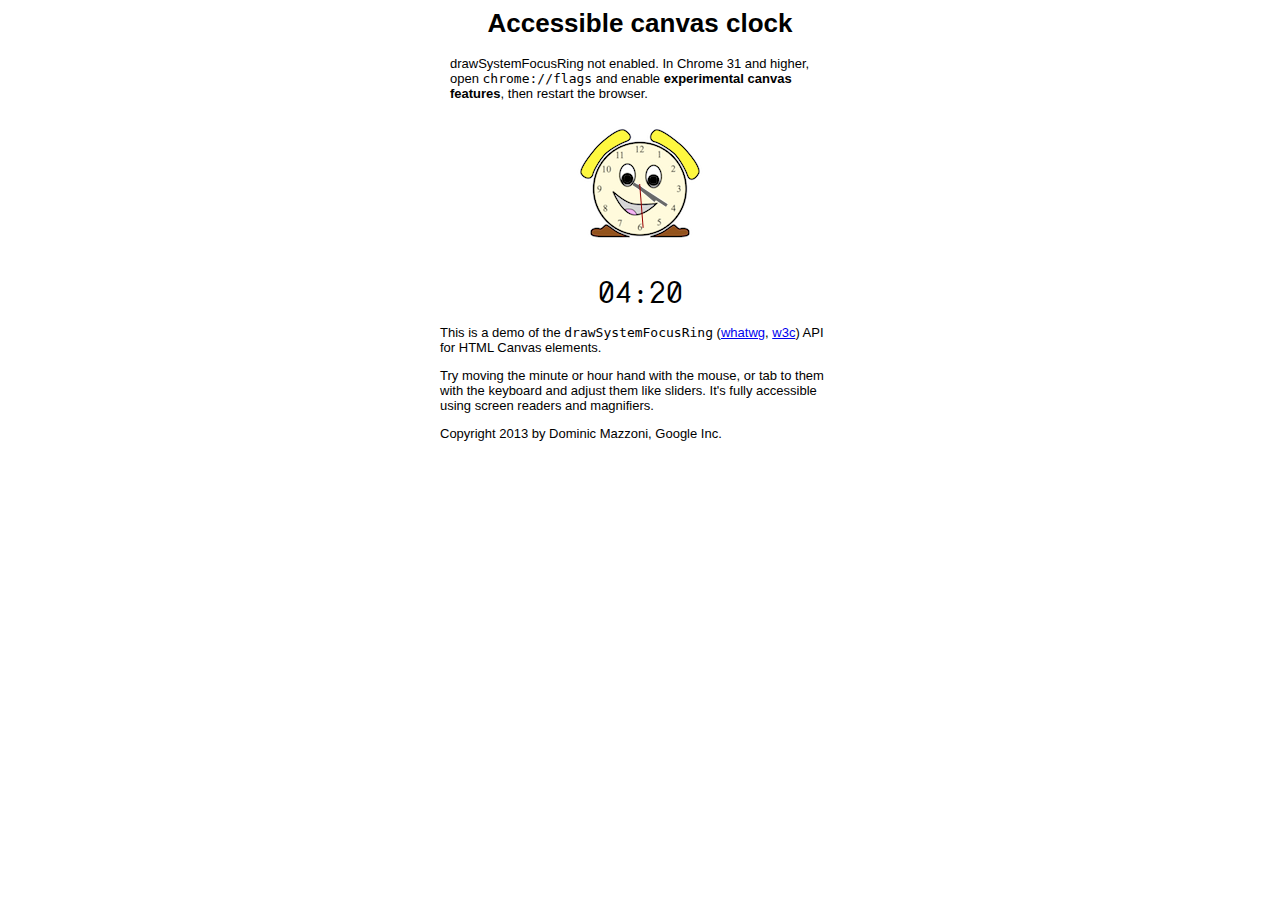
<file: accessibility/canvas-demo.html>
<html>
<head>
  <title>Canvas Clock Example</title>
  <link href='http://fonts.googleapis.com/css?family=Nova%20Mono' rel='stylesheet' type='text/css'>
  <style>
    h1 {
      text-align: center;
    }
    #main {
      width: 400px;
      margin-left: auto;
      margin-right: auto;
      font-family: arial, helvetica, sans-serif;
      font-size: 13;
    }
    #clock {
      display: block;
      margin-left: auto;
      margin-right: auto;
    }
    #time {
      font-family: Nova Mono, Courier;
      font-size: 30px;
      margin: 10px;
      text-align: center;
    }
  </style>
  <script src='accessible_canvas_clock.js'></script>
</head>
<body onload="load()">

<div id="main">

  <h1>
    Accessible canvas clock
  </h1>

  <div id="unsupported" hidden style="margin: 10px">
    drawSystemFocusRing not enabled. In Chrome 31 and higher,
    open <tt>chrome://flags</tt> and enable <b>experimental canvas features</b>,
    then restart the browser.
  </div>

  <canvas id="clock" width="150" height="150">
    <input id="hour" type="range" min="1" max="12" aria-label="Hour hand">
    <input id="minute" type="range" min="0" max="59" aria-label="Minute hand">
  </canvas>

  <div id="time">00:00</div>

  <div>
    <p>
    This is a demo of the <tt>drawSystemFocusRing</tt>
    (<a href="http://www.whatwg.org/specs/web-apps/current-work/multipage/the-canvas-element.html#dom-context-2d-drawsystemfocusring">whatwg</a>,
    <a href="http://www.w3.org/html/wg/drafts/2dcontext/html5_canvas/#dom-context-2d-drawsystemfocusring">w3c</a>) API for HTML Canvas elements.
    </p>
    <p>
    Try moving the minute or hour hand with the mouse, or
    tab to them with the keyboard and adjust them like sliders.
    It's fully accessible using screen readers and
    magnifiers.
    </p>
    <p>
    Copyright 2013 by Dominic Mazzoni, Google Inc.
    </p>
  </div>

</div>

</body>
</html>
</file>
